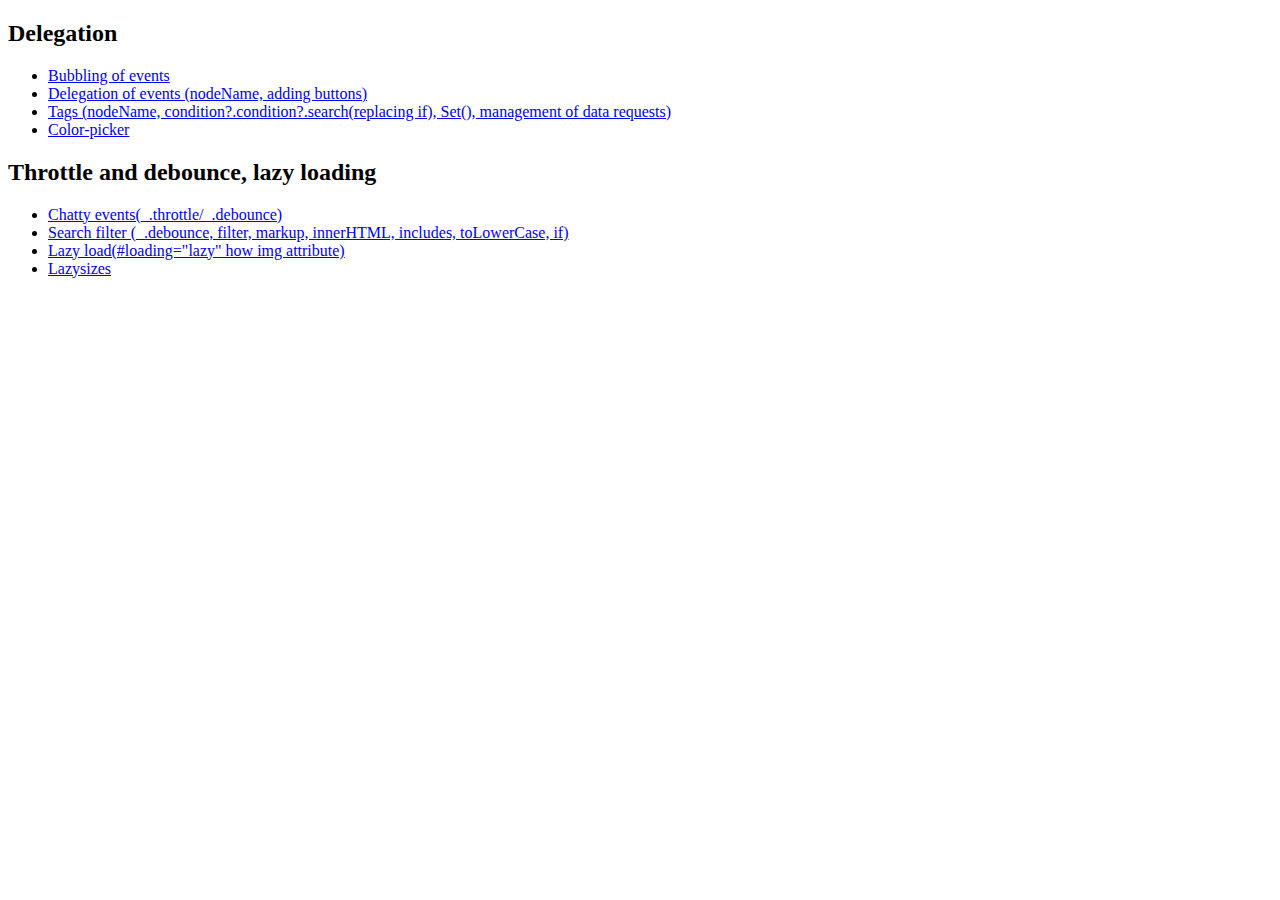
<file: index.html>
<!DOCTYPE html>
<html lang="en">
  <head>
    <meta charset="UTF-8" />
    <meta http-equiv="X-UA-Compatible" content="IE=edge" />
    <meta name="viewport" content="width=device-width, initial-scale=1.0" />
    <title>Patterns and optimisation of events</title>
    <link rel="stylesheet" href="./styles.css" />
  </head>

  <body>
    <h2>Delegation</h2>
    <ul>
      <li><a href="./m7-01-bubbling.html">Bubbling of events</a></li>
      <li>
        <a href="./m7-01-delegation.html"
          >Delegation of events (nodeName, adding buttons)</a
        >
      </li>
      <li>
        <a href="./m7-01-tags.html"
          >Tags (nodeName, condition?.condition?.search(replacing if), Set(),
          management of data requests)</a
        >
      </li>
      <li>
        <a href="./m7-01-colorpicker.html">Color-picker</a>
      </li>
    </ul>

    <h2>Throttle and debounce, lazy loading</h2>
    <ul>
      <li>
        <a href="./m7-02-chatty-events.html"
          >Chatty events(_.throttle/_.debounce)</a
        >
      </li>
      <li>
        <a href="./m7-02-filter.html"
          >Search filter (_.debounce, filter, markup, innerHTML, includes,
          toLowerCase, if)</a
        >
      </li>
      <li>
        <a href="./m7-02-lazy-load.html"
          >Lazy load(#loading="lazy" how img attribute)</a
        >
      </li>
      <li><a href="./m7-02-lazysizes.html">Lazysizes</a></li>
    </ul>
  </body>
</html>
</file>
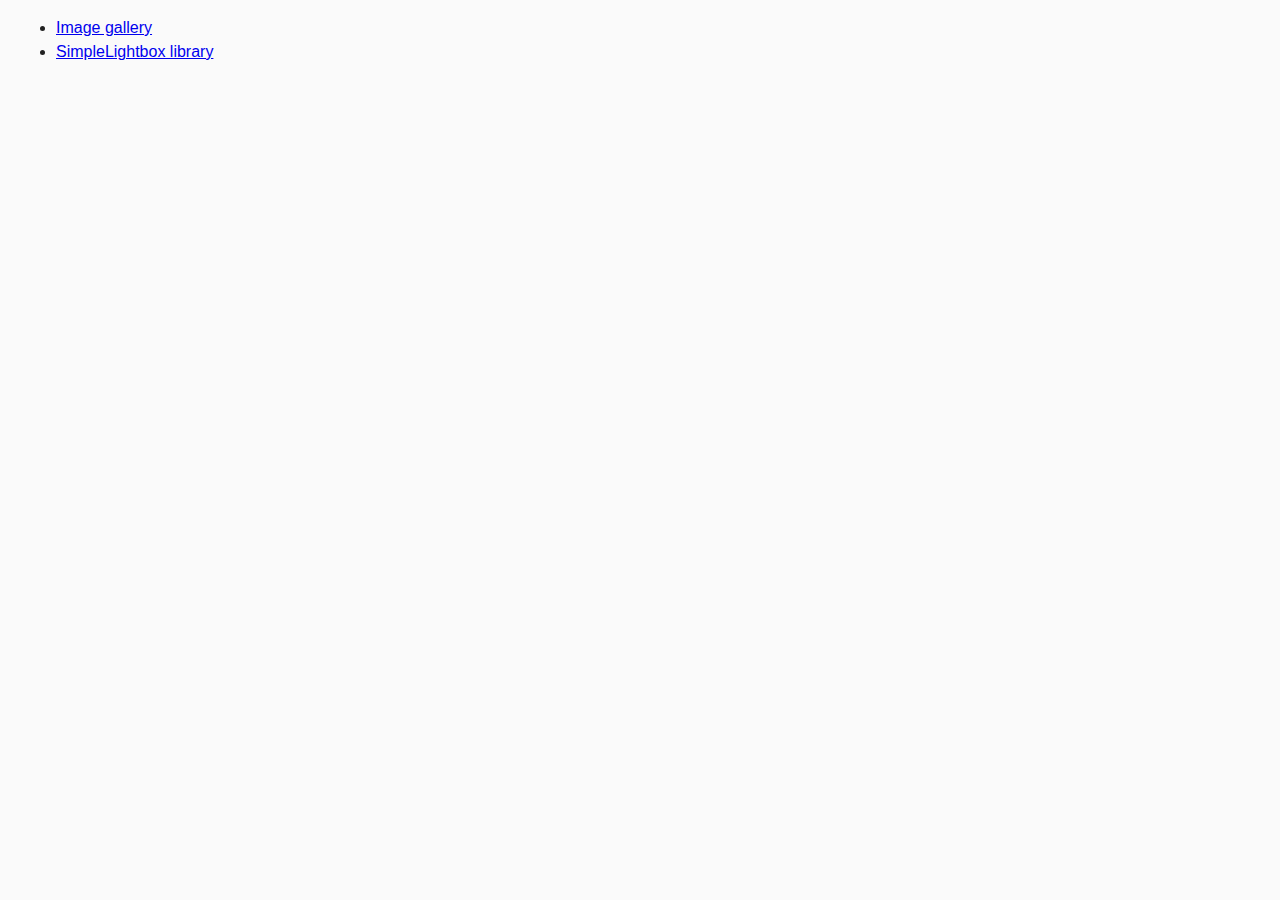
<file: src/index.html>
<!DOCTYPE html>
<html lang="en">
  <head>
    <meta charset="UTF-8" />
    <meta name="viewport" content="width=device-width, initial-scale=1.0" />
    <meta http-equiv="X-UA-Compatible" content="ie=edge" />
    <title>Homework 7</title>
    <link rel="stylesheet" href="css/common.css" />
  </head>
  <body>
    <ul>
      <li><a href="01-gallery.html">Image gallery</a></li>
      <li><a href="02-lightbox.html">SimpleLightbox library</a></li>
    </ul>
  </body>
</html>
</file>
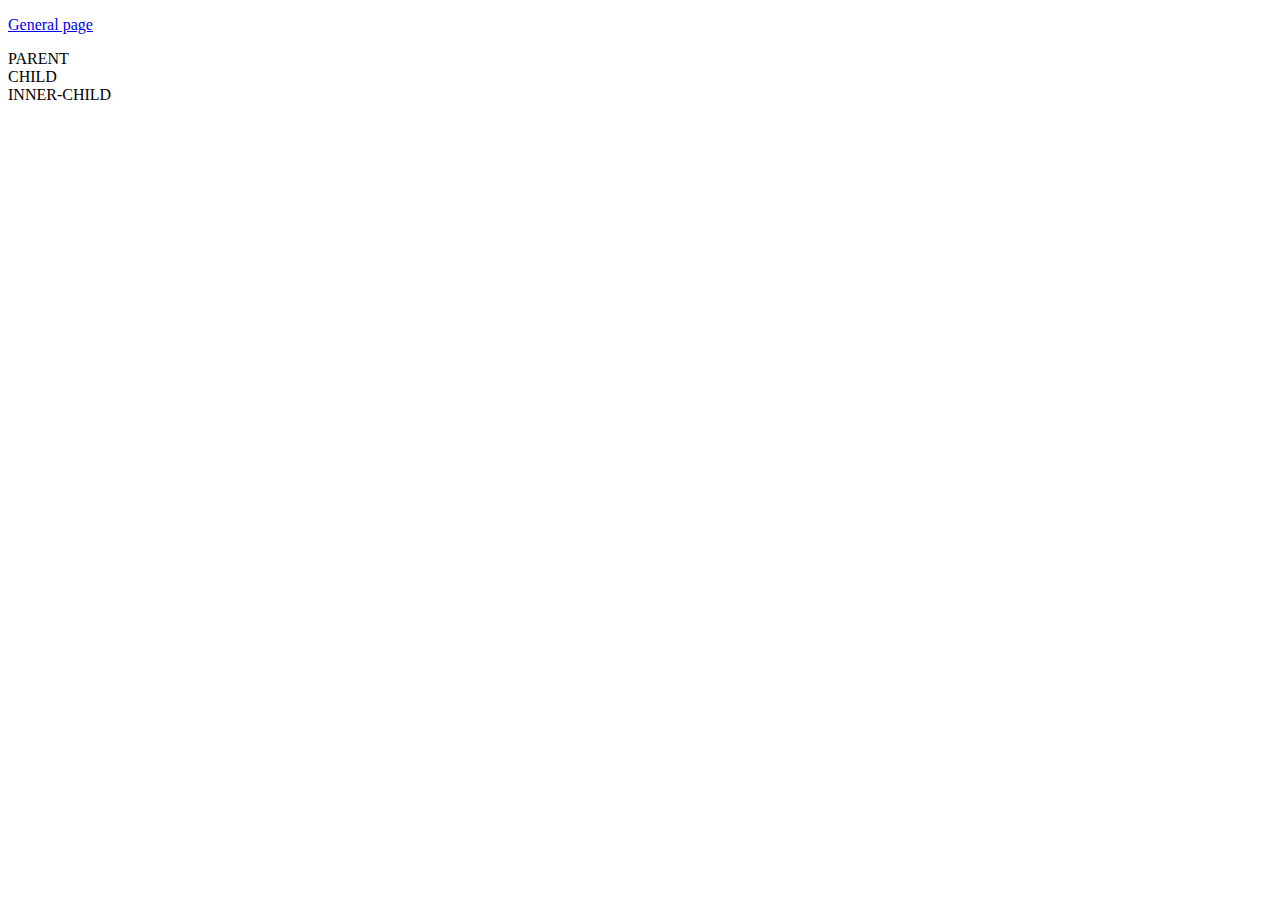
<file: m7-01-bubbling.html>
<!DOCTYPE html>
<html lang="en">
  <head>
    <meta charset="UTF-8" />
    <meta http-equiv="X-UA-Compatible" content="IE=edge" />
    <meta name="viewport" content="width=device-width, initial-scale=1.0" />
    <title>Bubbling of events</title>
    <link rel="stylesheet" href="./styles.css" />
  </head>

  <body>
    <p><a href="./index.html">General page</a></p>

    <div id="parent">
      PARENT
      <div id="child">
        CHILD
        <div id="inner-child">INNER-CHILD</div>
      </div>
    </div>

    <script src="./js/m7-01-bubbling.js" type="module"></script>
  </body>
</html>
</file>
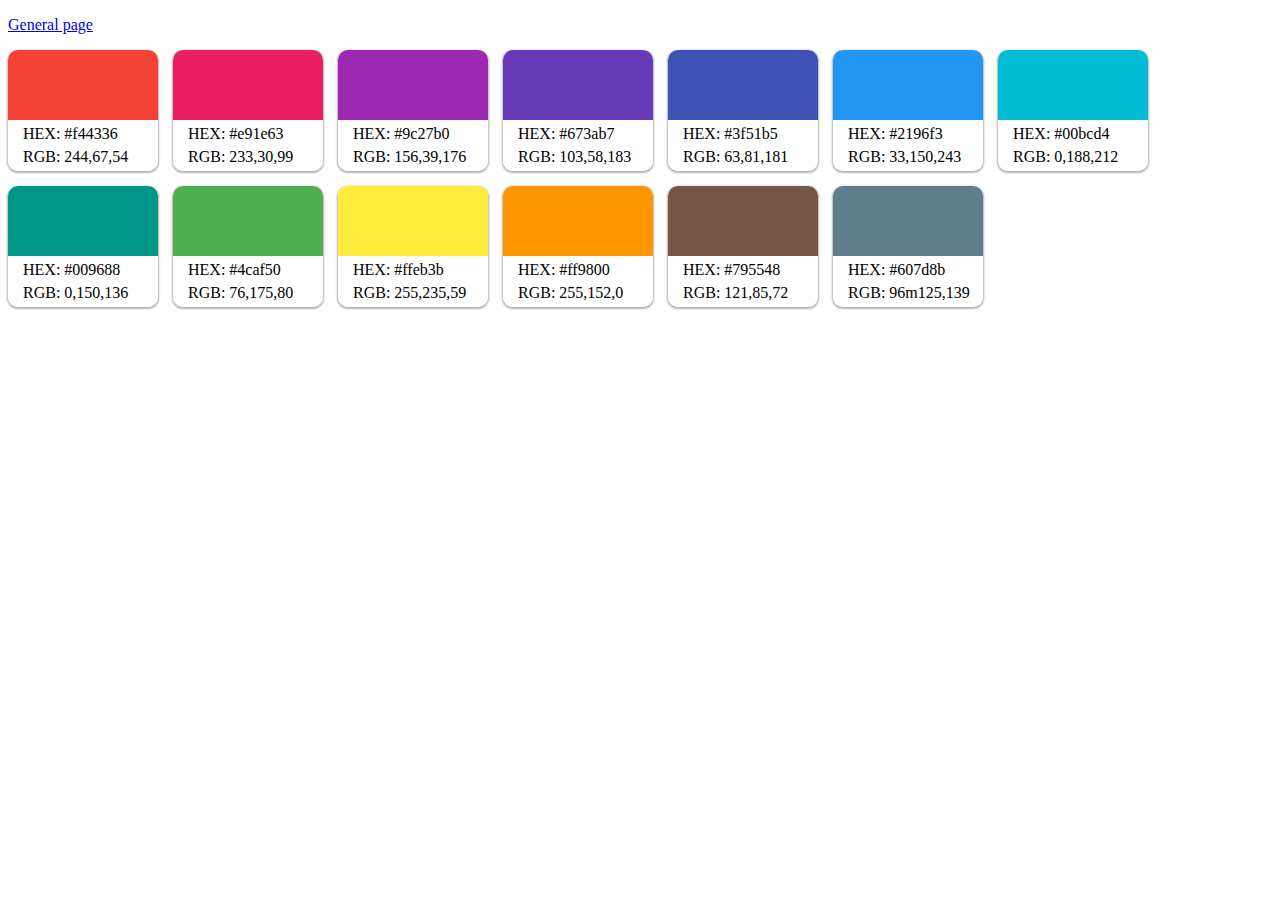
<file: m7-01-colorpicker.html>
<!DOCTYPE html>
<html lang="en">
  <head>
    <meta charset="UTF-8" />
    <meta http-equiv="X-UA-Compatible" content="IE=edge" />
    <meta name="viewport" content="width=device-width, initial-scale=1.0" />
    <title>Color-picker</title>
    <link rel="stylesheet" href="./styles.css" />
  </head>

  <body>
    <p><a href="./index.html">General page</a></p>

    <div class="palette js-palette"></div>

    <script src="./js/m7-01-colorpicker.js" type="module"></script>
  </body>
</html>
</file>
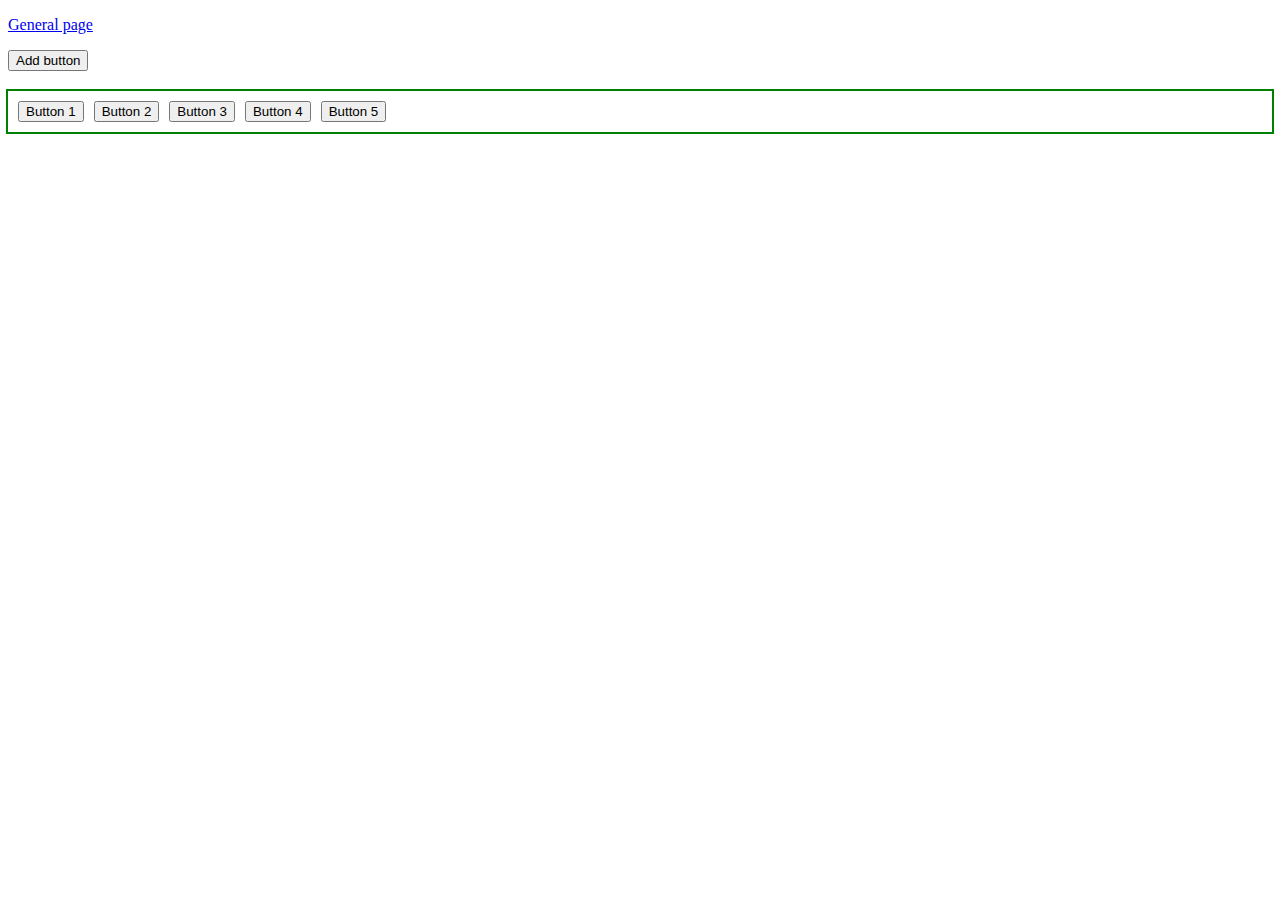
<file: m7-01-delegation.html>
<!DOCTYPE html>
<html lang="en">
  <head>
    <meta charset="UTF-8" />
    <meta http-equiv="X-UA-Compatible" content="IE=edge" />
    <meta name="viewport" content="width=device-width, initial-scale=1.0" />
    <title>Delegation of events</title>
    <link rel="stylesheet" href="./styles.css" />
  </head>

  <body>
    <p><a href="./index.html">General page</a></p>

    <button class="js-add-btn">Add button</button>

    <div class="container js-container">
      <button type="button">Button 1</button>
      <button type="button">Button 2</button>
      <button type="button">Button 3</button>
      <button type="button">Button 4</button>
      <button type="button">Button 5</button>
    </div>

    <script src="./js/m7-01-delegation.js" type="module"></script>
  </body>
</html>
</file>
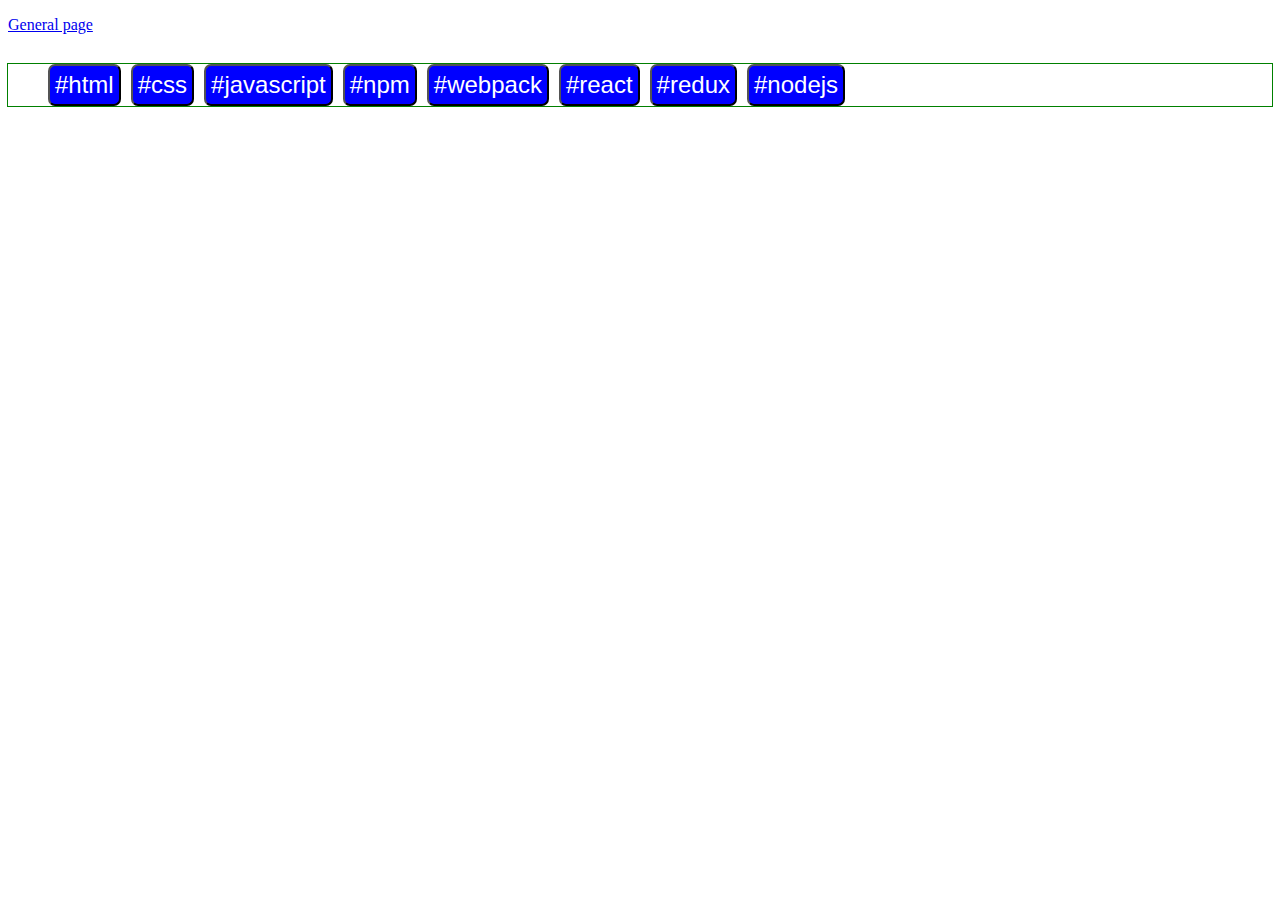
<file: m7-01-tags.html>
<!DOCTYPE html>
<html lang="en">
  <head>
    <meta charset="UTF-8" />
    <meta http-equiv="X-UA-Compatible" content="IE=edge" />
    <meta name="viewport" content="width=device-width, initial-scale=1.0" />
    <title>Tags</title>
    <link rel="stylesheet" href="./styles.css" />
  </head>

  <body>
    <p><a href="./index.html">General page</a></p>

    <ul class="tags js-tags">
      <li class="tags__item">
        <button class="tags__btn" data-value="html">#html</button>
      </li>
      <li class="tags__item">
        <button class="tags__btn" data-value="css">#css</button>
      </li>
      <li class="tags__item">
        <button class="tags__btn" data-value="javascript">#javascript</button>
      </li>
      <li class="tags__item">
        <button class="tags__btn" data-value="npm">#npm</button>
      </li>
      <li class="tags__item">
        <button class="tags__btn" data-value="webpack">#webpack</button>
      </li>
      <li class="tags__item">
        <button class="tags__btn" data-value="react">#react</button>
      </li>
      <li class="tags__item">
        <button class="tags__btn" data-value="redux">#redux</button>
      </li>
      <li class="tags__item">
        <button class="tags__btn" data-value="nodejs">#nodejs</button>
      </li>
    </ul>

    <script src="./js/m7-01-tags.js" type="module"></script>
  </body>
</html>
</file>
<file: styles.css>
.js-add-btn {
  margin-bottom: 20px;
}

.container {
  display: flex;
  flex-wrap: wrap;
  gap: 10px;
  outline: 2px solid green;
  padding: 10px;
}

.tags {
  list-style: none;
  display: flex;
  flex-direction: row;
  gap: 10px;
  flex-wrap: wrap;
  margin-top: 30px;
  outline: 1px solid green;
}

.tags__btn {
  font-size: 24px;
  font-weight: 500;
  padding: 5px;
  border-radius: 7px;
  background-color: blue;
  color: #fff;
}

.tags__btn--active {
  color: black;
  background-color: #fff;
}

.palette {
  display: flex;
  flex-wrap: wrap;
  gap: 15px;
}
.color-card {
  display: flex;
  justify-content: center;
  align-items: center;
  flex-direction: column;

  background-color: #fff;

  border-radius: 10px;
  box-shadow: 0px 1px 2px 1px rgb(0, 0, 0, 0.3);
  transition: transform 250ms cubic-bezier(0.4, 0, 0.2, 1);
}
.color-card.is-active {
  transform: perspective(400px) rotateX(15deg);
}

.color-swatch {
  width: 150px;
  min-height: 70px;
  border-top-left-radius: 10px;
  border-top-right-radius: 10px;
}
.color-meta {
  width: 150px;
  /* padding: 15px; */
  background-color: #fff;
  border-bottom-left-radius: 10px;
  border-bottom-right-radius: 10px;
}

.color-meta p {
  margin: 0;
  margin-left: 15px;
  margin-top: 5px;
  margin-bottom: 5px;
}

.feed {
  list-style: none;
  width: 700px;
}
.feed__item {
  display: flex;
  justify-content: center;
  align-items: center;
  flex-direction: column;
}

.feed img {
  transform: translateX(-50%);
  opacity: 0;
  transition: all 1000ms linear;
  width: 640px;
  height: 480px;
  object-fit: cover;
}
.feed img.appear {
  transform: translateX(0);
  opacity: 1;
}
</file>
<file: src/css/common.css>
* {
  box-sizing: border-box;
}

body {
  margin: 16px;
  font-family: -apple-system, BlinkMacSystemFont, 'Segoe UI', Roboto, Oxygen,
    Ubuntu, Cantarell, 'Open Sans', 'Helvetica Neue', sans-serif;
  -webkit-font-smoothing: antialiased;
  -moz-osx-font-smoothing: grayscale;
  background-color: #fafafa;
  color: #212121;
  line-height: 1.5;
}

input {
  padding: 8px;
  font: inherit;
}

button {
  padding: 8px 12px;
  cursor: pointer;
}
</file>
